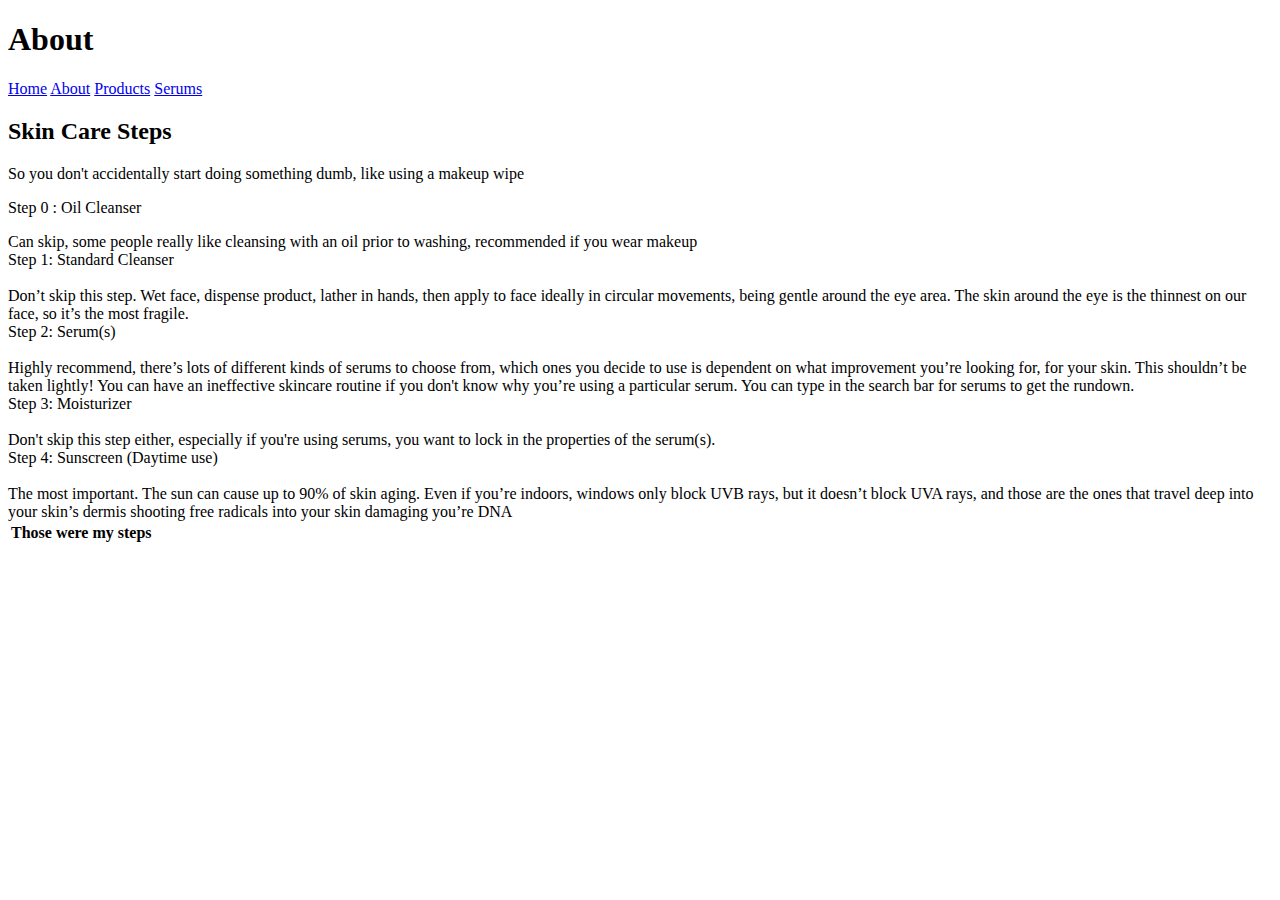
<file: about.html>
<!DOCTYPE html>
<html lang="en">
<head>
    <meta charset="UTF-8">
    <meta name="viewport" contents="width=device-width, initial-scale=1.0">
    <title>Document</title>
</head>
<body>
 
    <h1>About</h1>

    <div>
        <a href="index.html">Home</a>
        <a href='about.html'>About</a>
        <a href="Products.html">Products</a>
        <a href="Serums.html">Serums</a>
    </div>
    <h2>Skin Care Steps</h2>
    <p>So you don't accidentally start doing something dumb, like using a makeup wipe</p>
    <table>

        <tr>
        <th>Those were my steps</th>
        <p>Step 0 : Oil Cleanser</p>
        <p2> Can skip, some people really like cleansing with an oil prior to washing, recommended if you wear makeup </p2> <br>
        
        <div>Step 1: Standard Cleanser</div> <br>
        <p3> Don’t skip this step. Wet face, dispense product, lather in hands, then apply to face ideally in circular movements, being gentle around the eye area. The skin around the eye is the thinnest on our face, so it’s the most fragile. </p3> <br>
        
        <div>Step 2: Serum(s)</div> <br>
        <p4>Highly recommend, there’s lots of different kinds of serums to choose from, which ones you decide to use is dependent on what improvement you’re looking for, for your skin. This shouldn’t be taken lightly! You can have an ineffective skincare routine if you don't know why you’re using a particular serum. You can type in the search bar for serums to get the rundown. <br>
        </p4>
        
        <div>Step 3: Moisturizer</div> <br>
         <p5> Don't skip this step either, especially if you're using serums, you want to lock in the properties of the serum(s).</p5> <br>
        
         <div>Step 4: Sunscreen (Daytime use)</div> <br>
        <p6>The most important. The sun can cause up to 90% of skin aging. Even if you’re indoors, windows only block UVB rays, but it doesn’t block UVA rays, and those are the ones that travel deep into your skin’s dermis shooting free radicals into your skin damaging you’re DNA  </p6>
        </table>

</body>
</html>
</file>
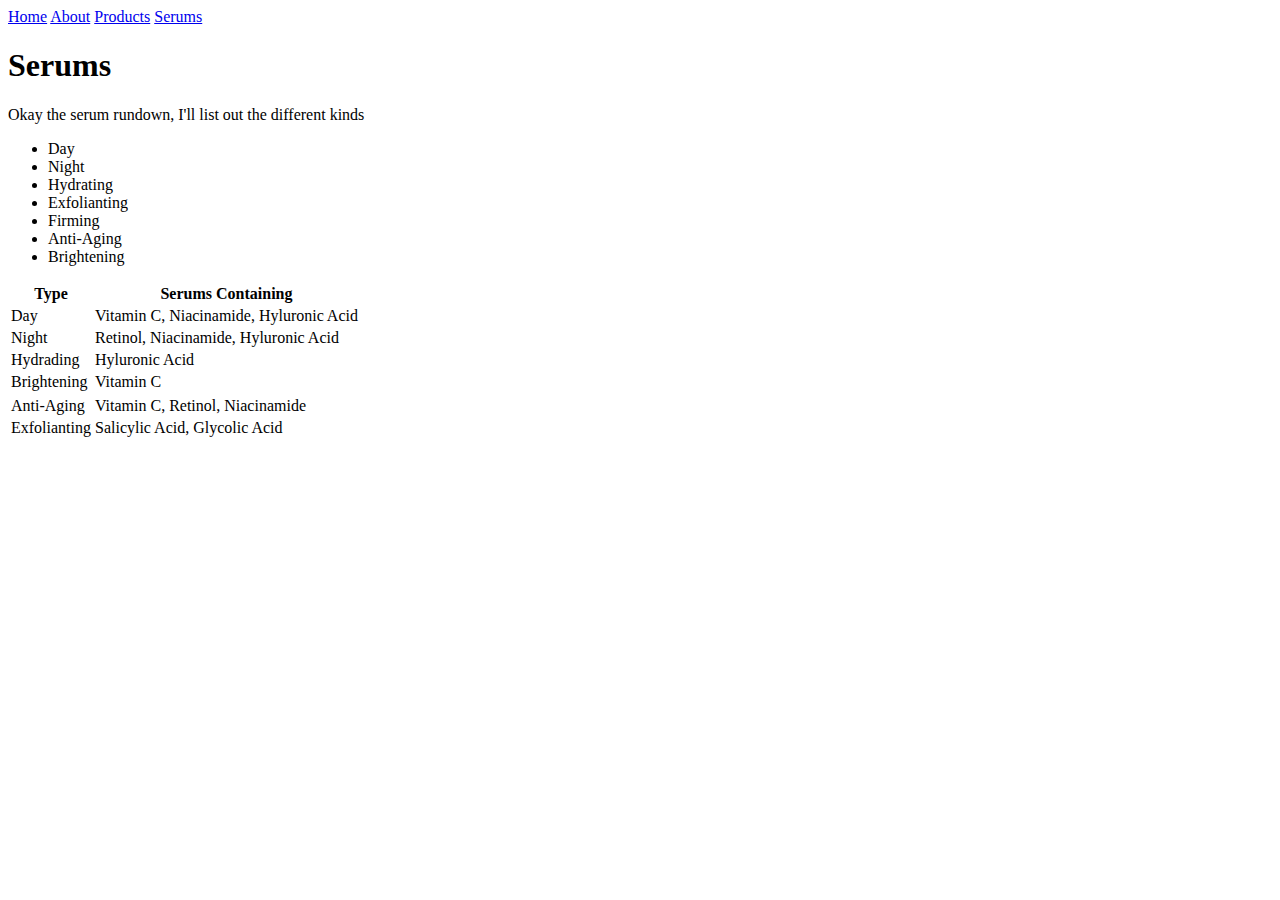
<file: Serums.html>
<!DOCTYPE html>
<html lang="en">
<head>
    <meta charset="UTF-8">
    <meta name="viewport" contents="width=device-width, initial-scale=1.0">
    <title>Document</title>
</head>
<body>
    <div>
        <a href="index.html">Home</a>
        <a href='about.html'>About</a>
        <a href="Products.html">Products</a>
        <a href="Serums.html">Serums</a>
    </div>
    <h1>Serums</h1>
    <p1> Okay the serum rundown, I'll list out the different kinds</p1>
    <ul>
        <li>Day</li>
        <li>Night</li>
        <li>Hydrating</li>
        <li>Exfolianting</li>
        <li>Firming</li>
        <li>Anti-Aging</li>
        <li>Brightening</li>
       
    </ul>
    <table> 
        <tr>
        <th>Type</th>
        <th>Serums Containing</th>
        </tr>
        <tr>
        <td>Day</td>
        <td>Vitamin C, Niacinamide, Hyluronic Acid</td>
        
    </tr>
            <td>Night</td>
            <td>Retinol, Niacinamide, Hyluronic Acid</td>
            </tr>
            </tr>
            <tr>
            <td>Hydrading</td>
            <td>Hyluronic Acid<td>
         </tr>
         </tr>
        
         
            </tr>
            <tr>
            <td> Brightening</td>
            <td>Vitamin C</td>
           <tr>
           </tr>
            <td> Anti-Aging</td>
            <td>Vitamin C, Retinol, Niacinamide</td> 
            </tr>
            <td>Exfolianting</td>
            <td>Salicylic Acid, Glycolic Acid</td>
            </table>
</body>
</file>
